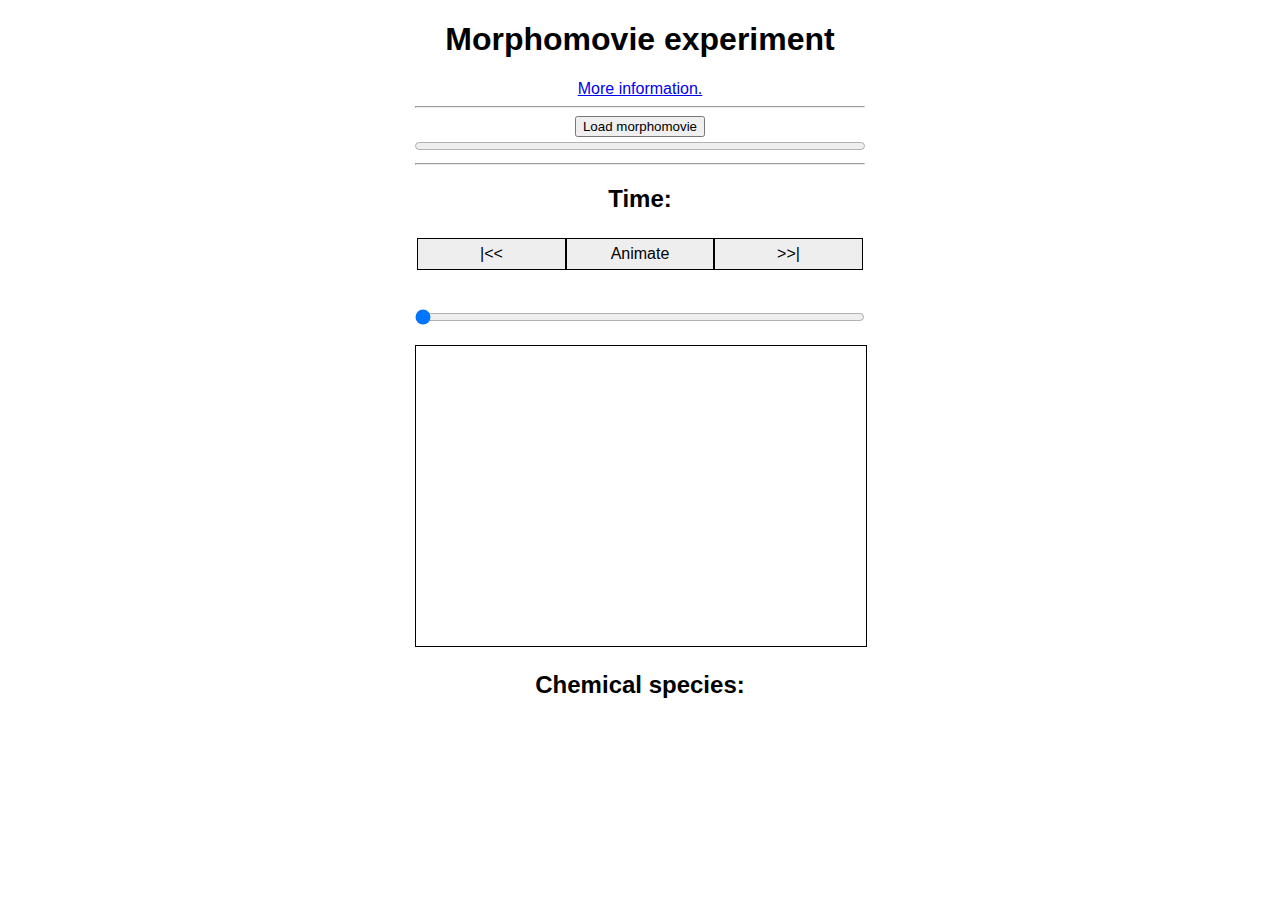
<file: legacy/index.html>
<!DOCTYPE html>
<html lang="en">
<head>
    <meta charset="UTF-8">
    <meta name="viewport" content="width=device-width, initial-scale=0.9">
    <title>Morphomovie</title>
    <link rel="stylesheet" href="styles.css">
</head>
<body>
<div id="app">
    <h1>Morphomovie experiment</h1>
    <a href="https://github.com/limbnet/limbnet.github.io">More information.</a>

    <div id="dataLoading">
        <hr/>
        <button id="dataLoadButton">Load morphomovie</button>
        <span id="dataStatus"></span>
        <br/>
        <progress id="progressBar" value="0" max="100" style="width:450px;"></progress>
        <hr/>
    </div>

    <h2>Time: <span id = "timePoint"> </span></h2>

    <div id = "timeControls" > </div>
    </br>

    <input id = "timeSlider" type="range" min="0" max="100" value="0" step="1" >
    </br>

    <canvas id="mainDrawing" width="450" height="300"> </canvas>

    <h2>Chemical species: </h2>
    <div id = "speciesList"> </div>
</div>
<script src="bundle.js"></script>
</body>
</html>
</file>
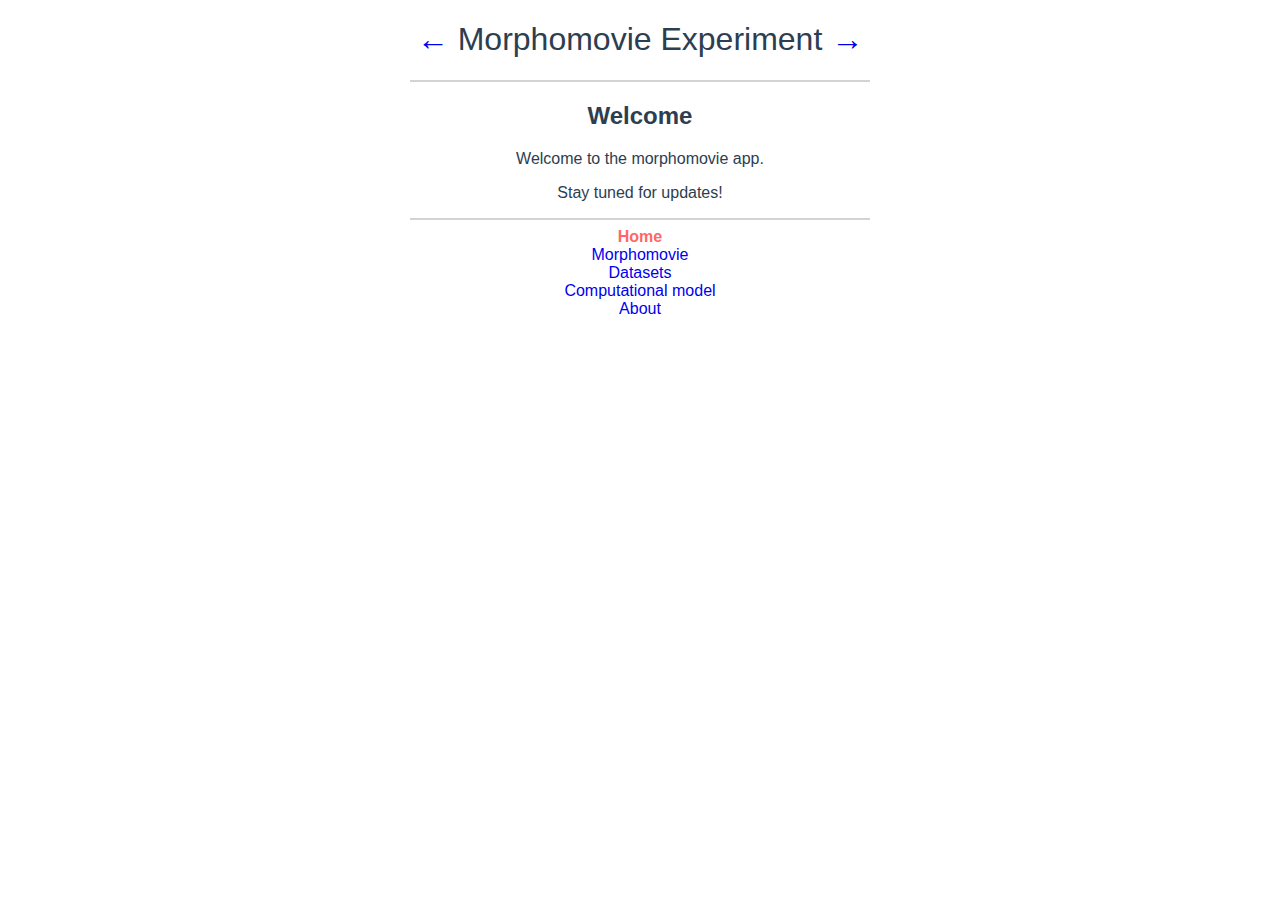
<file: vue_experiment/index.html>
<!DOCTYPE html><html><head><meta name=viewport content="width=device-width,initial-scale=0.9"><meta charset=utf-8><title>Morphomovie Experiment</title><link href=/vue_experiment/static/css/app.a891a80efc98c6a2a6a6c463e9998e1c.css rel=stylesheet></head><body><div id=app></div><script type=text/javascript src=/vue_experiment/static/js/manifest.c64e7f4f9e42763f3617.js></script><script type=text/javascript src=/vue_experiment/static/js/vendor.65f96908a315e2c4000e.js></script><script type=text/javascript src=/vue_experiment/static/js/app.476c70df226ee5ffcabd.js></script></body></html>
</file>
<file: legacy/styles.css>
/*
 * Animation control buttons
 */
#app {
    font-family: Helvetica, Arial, sans-serif;
    text-align: center;
    width:450px;
    margin-left:auto;
    margin-right:auto;
}

ul {
    list-style-type: none;
    margin: 0;
    padding: 0;
}

#timeControls {
    width: 450px;
    padding: 5px 0px 5px 0px;
}

#timeControls button {
    width: 33%;
    height: 2em;
    margin: 0;
    padding: 0;
    background-color: #EEEEEE;
    border: 1px solid black;
    color: black;
    text-align: center;
    text-decoration: none;
    display: inline-block;
    font-size: 16px;
} 

/*
 * The time slider
 */
#timeSlider {
    height: 48px;
    width: 450px;
    margin: 0px;
    border: 0px;
    padding: 0px;
}

/*
 * The main canvas element
 */
#mainDrawing {
    margin: 0px;
    border: 1px solid #000000; 
    padding: 0px;
}

#speciesList button {
    width: 150px;
    background-color: #EEEEEE;
    border: 1px solid black;
    color: black;
    margin: 5px;
    padding: 2px 32px;
    text-align: center;
    text-decoration: none;
    display: inline-block;
    font-size: 16px;
}
</file>
